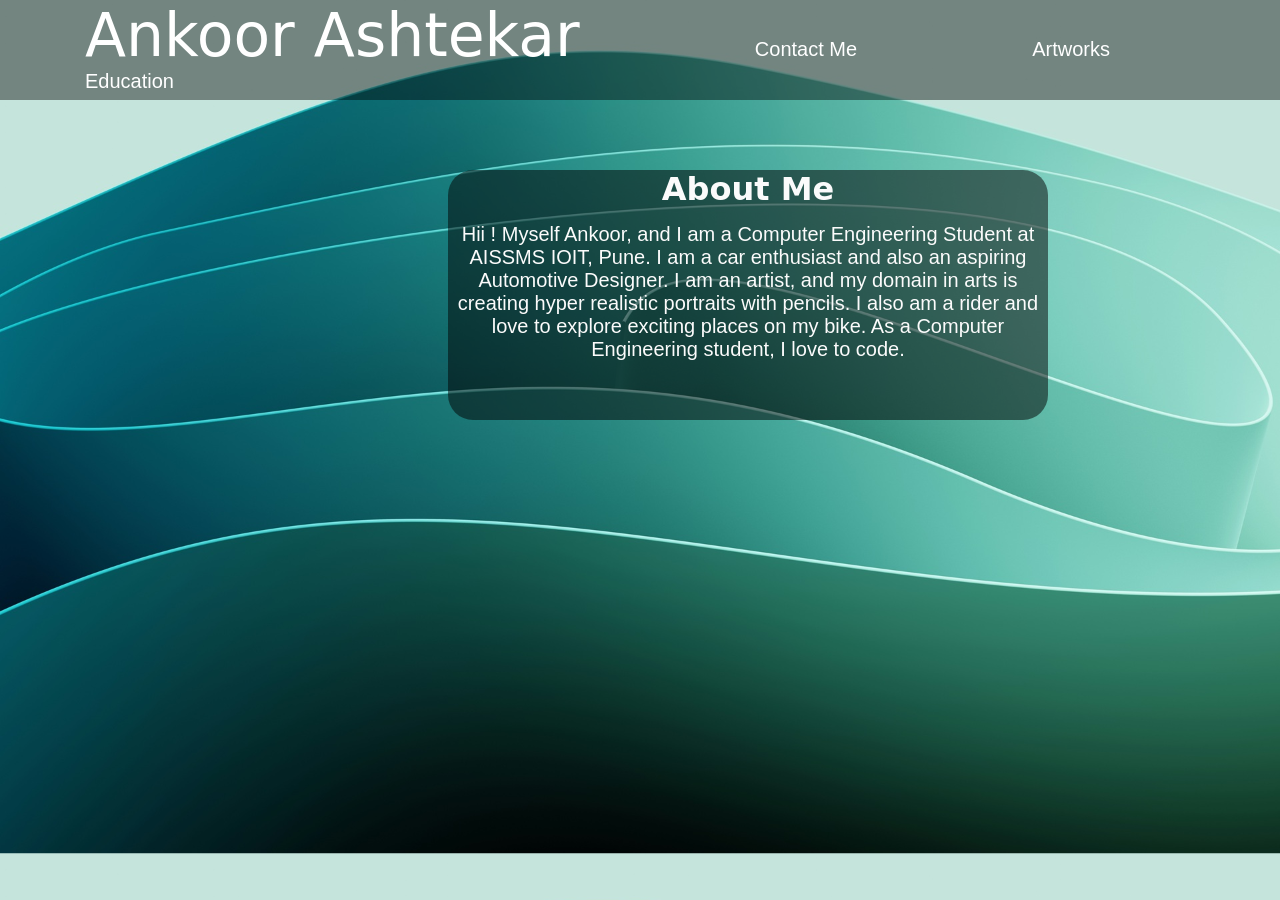
<file: index.html>
<!DOCTYPE html>
<html lang="en">
<head>
    <meta charset="UTF-8">
    <meta name="viewport" content="width=device-width, initial-scale=1.0">
    <title>RESUME</title>
    <link rel="stylesheet" href="style.css">
</head>
<body>
    <div id="nav">
        <a id="headname">Ankoor Ashtekar</a>
        <a href="contact.html" id="ct">Contact Me</a>
        <a href="artworks.html" id="at">Artworks</a>
        <a href="edu.html" id="et">Education</a>



    </div>
    <div id="abt">
    <h1>About Me</h1>
    <p>Hii ! Myself Ankoor, and I am a Computer Engineering Student at AISSMS IOIT, Pune. I am a car enthusiast and also an aspiring Automotive Designer. I am an artist, and my domain in arts is creating hyper realistic portraits with pencils. I also am a rider and love to explore exciting places on my bike. As a Computer Engineering student, I love to code.</p>
    </div>
</body>
</html>
</file>
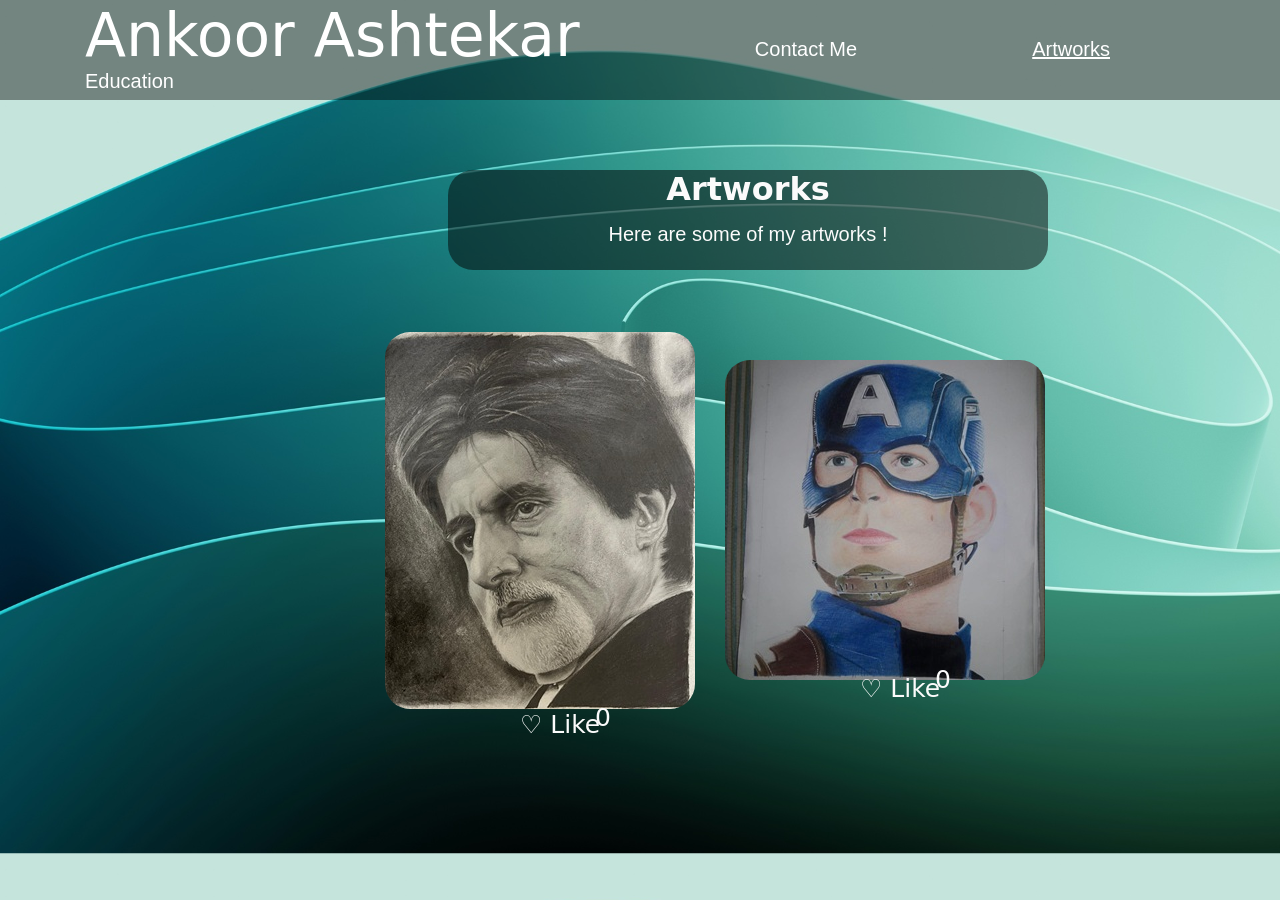
<file: artworks.html>
<!DOCTYPE html>
<html lang="en">
<head>
    <meta charset="UTF-8">
    <meta name="viewport" content="width=device-width, initial-scale=1.0">
    <title>RESUME</title>
    <link rel="stylesheet" href="styleart.css">
</head>
<body>
    <div id="nav">
        <a id="headname" href="index.html">Ankoor Ashtekar</a>
        <a href="contact.html" id="ct">Contact Me</a>
        <a href="artworks.html" id="at">Artworks</a>
        <a href="edu.html" id="et">Education</a>



    </div>
    <div id="abt">
    <h1>Artworks</h1>
    <p>Here are some of my artworks !</p>
    </div>
    <div id="art">
        <img src="ab.jpeg" id="ab">
        <img src="cap.jpeg" id="cp">
    </div>
    <div id="blike">
    <span id="logos">&#9825; Like</span>
    </div>
    <div id="blike2">
    <span id="logos2">&#9825; Like</span>
    <div id="likecountx">0</div>
    <div id="likecountx2">0</div>
    </div>
    <script src="like.js"></script>
</body>
</html>
</file>
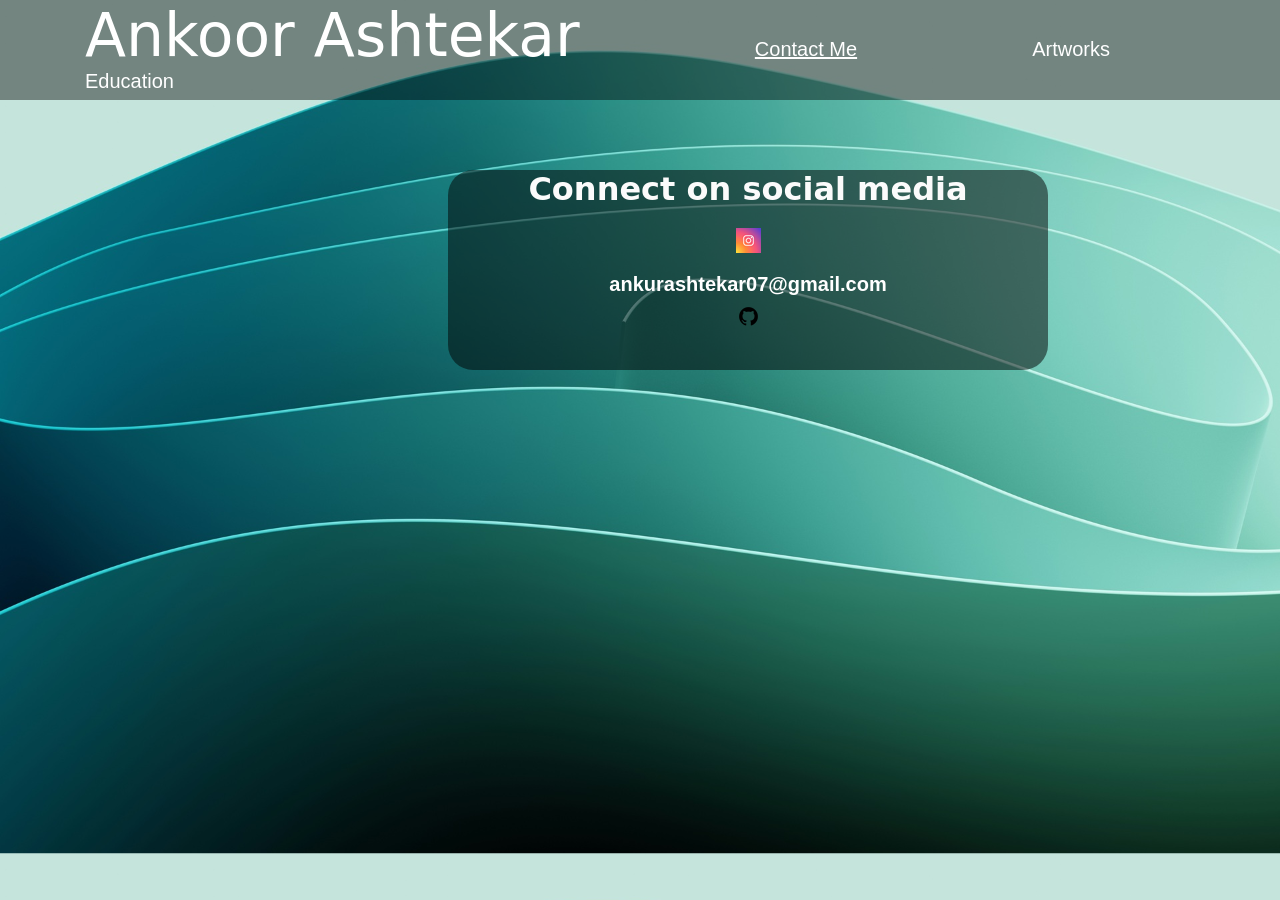
<file: contact.html>
<!DOCTYPE html>
<html lang="en">
<head>
    <meta charset="UTF-8">
    <meta name="viewport" content="width=device-width, initial-scale=1.0">
    <title>RESUME</title>
    <link rel="stylesheet" href="style2.css">
</head>
<body>
    <div id="nav">
        <a id="headname" href="index.html">Ankoor Ashtekar</a>
        <a id="ct">Contact Me</a>
        <a href="artworks.html" id="at">Artworks</a>
        <a href="edu.html" id="et">Education</a>



    </div>
    <div id="abt">
    <h1>Connect on social media<h1>
        <a href="https://www.instagram.com/ank00r_25?igsh=dWd2djFtaXd2aHQ2"><img src="instagramlogo1.png"></a>
        <a>ankurashtekar07@gmail.com</a>
        <a href="https://github.com/acetaker07"><img src="githubicon.png" alt="github"></a>
    </div>
</body>
</html>
</file>
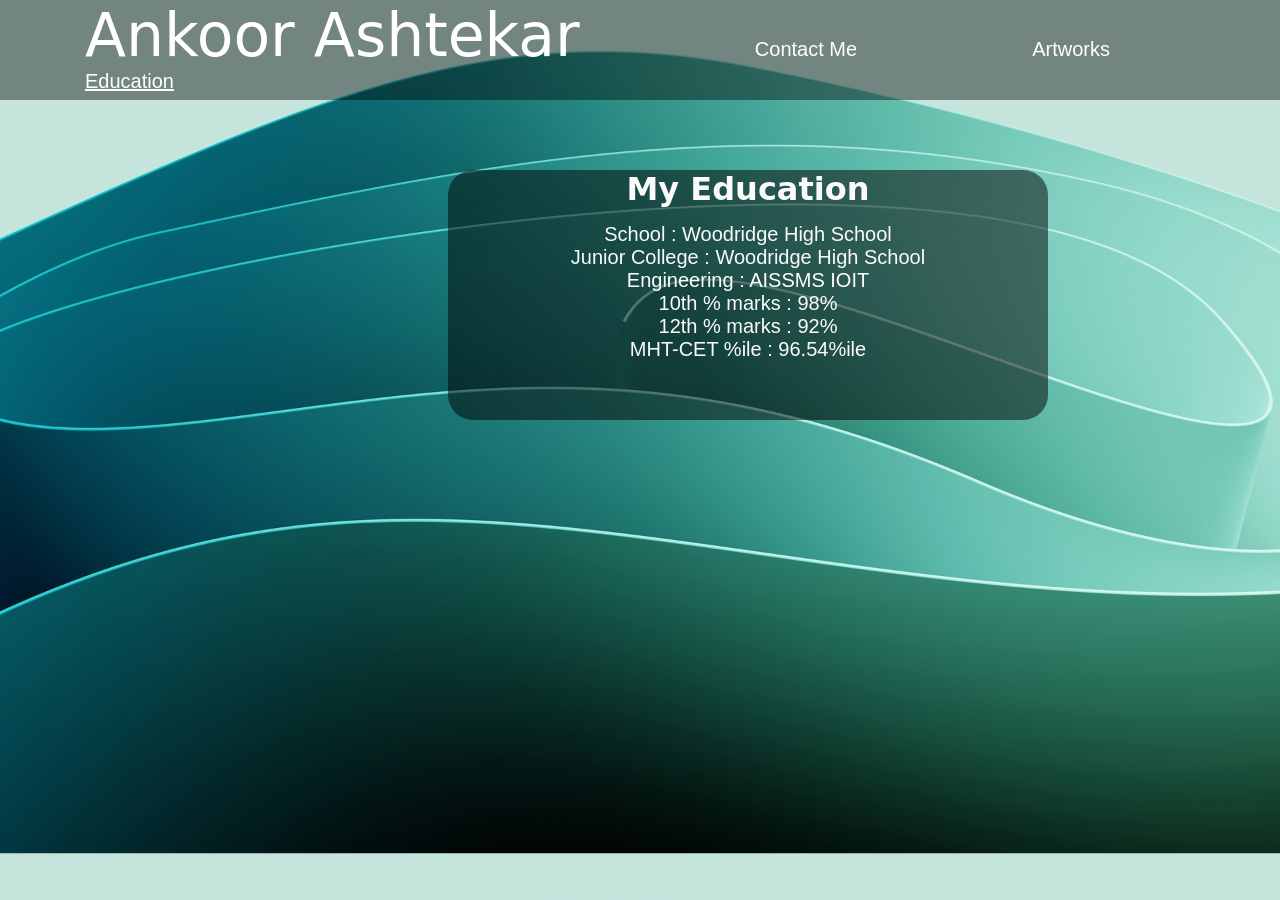
<file: edu.html>
<!DOCTYPE html>
<html lang="en">
<head>
    <meta charset="UTF-8">
    <meta name="viewport" content="width=device-width, initial-scale=1.0">
    <title>RESUME</title>
    <link rel="stylesheet" href="styleedu.css">
</head>
<body>
    <div id="nav">
        <a id="headname" href="index.html">Ankoor Ashtekar</a>
        <a href="contact.html" id="ct">Contact Me</a>
        <a href="artworks.html" id="at">Artworks</a>
        <a href="edu.html" id="et">Education</a>



    </div>
    <div id="abt">
    <h1>My Education</h1>
    <p>School : Woodridge High School<br>Junior College : Woodridge High School<br><a href="https://aissmsioit.org/">Engineering : AISSMS IOIT</a><br>10th % marks : 98%<br>12th % marks : 92%<br>MHT-CET %ile : 96.54%ile</p>
    </div>
</body>
</html>
</file>
<file: style.css>
*{
    padding: 0;
    margin: 0;
    color: rgb(251, 251, 251);
    font-family: system-ui, -apple-system, BlinkMacSystemFont, 'Segoe UI', Roboto, Oxygen, Ubuntu, Cantarell, 'Open Sans', 'Helvetica Neue', sans-serif;
}
a {
    font-family: 'Trebuchet MS', 'Lucida Sans Unicode', 'Lucida Grande', 'Lucida Sans', Arial, sans-serif;
    text-decoration: none;
    color: rgb(255, 255, 255);
    margin: 85px;
    font-size: 20px;
    background-color: rgba(255, 255, 255, 0);


}
#headname {
    font-family: system-ui, -apple-system, BlinkMacSystemFont, 'Segoe UI', Roboto, Oxygen, Ubuntu, Cantarell, 'Open Sans', 'Helvetica Neue', sans-serif;
    font-size: 60px;
}
#nav{
    background-color: rgba(0, 0, 0, 0.421);
    height: 100px;
    
}
h1{
    font-family: system-ui, -apple-system, BlinkMacSystemFont, 'Segoe UI', Roboto, Oxygen, Ubuntu, Cantarell, 'Open Sans', 'Helvetica Neue', sans-serif;
    margin-top: 15px;
}

p{
    margin-top: 15px;
    font-size: 20px;
    font-family: 'Segoe UI', Tahoma, Geneva, Verdana, sans-serif;
}
#abt{
    text-align: center;
    height: 250px;
    width: 600px;
    margin-top: 70px;
    border-color: rgb(255, 255, 255);
    background-color: rgba(0, 0, 0, 0.5);
    position: relative;
    left: 35%;
    border-radius: 25px;
}
#at:hover{
    opacity: 50%;
    cursor: pointer;
}
#et:hover{
    opacity: 50%;
    cursor: pointer;
}
#ct:hover{
    opacity: 50%;
    cursor: pointer;
}
#headname:hover{
    opacity: 50%;
    cursor: pointer;
}
body{
    background-image: url(bkg.jpg);
    background-size: cover;
}
</file>
<file: styleart.css>
*{
    padding: 0;
    margin: 0;
    color: rgb(251, 251, 251);
    font-family: system-ui, -apple-system, BlinkMacSystemFont, 'Segoe UI', Roboto, Oxygen, Ubuntu, Cantarell, 'Open Sans', 'Helvetica Neue', sans-serif;
}
a {
    font-family: 'Trebuchet MS', 'Lucida Sans Unicode', 'Lucida Grande', 'Lucida Sans', Arial, sans-serif;
    text-decoration: none;
    color: rgb(255, 255, 255);
    margin: 85px;
    font-size: 20px;
    background-color: rgba(255, 255, 255, 0);


}
#headname {
    font-family: system-ui, -apple-system, BlinkMacSystemFont, 'Segoe UI', Roboto, Oxygen, Ubuntu, Cantarell, 'Open Sans', 'Helvetica Neue', sans-serif;
    font-size: 60px;
}
#headname:hover{
    opacity: 50%;
    cursor: pointer;
}
#nav{
    background-color: rgba(0, 0, 0, 0.421);
    height: 100px;
    
}
h1{
    font-family: system-ui, -apple-system, BlinkMacSystemFont, 'Segoe UI', Roboto, Oxygen, Ubuntu, Cantarell, 'Open Sans', 'Helvetica Neue', sans-serif;
    margin-top: 15px;
}

p{
    margin-top: 15px;
    font-size: 20px;
    font-family: 'Segoe UI', Tahoma, Geneva, Verdana, sans-serif;
}
#abt{
    text-align: center;
    height: 100px;
    width: 600px;
    margin-top: 70px;
    border-color: rgb(255, 255, 255);
    background-color: rgba(0, 0, 0, 0.5);
    position: relative;
    left: 35%;
    border-radius: 25px;
}
#at{
    text-decoration: underline;
}
#at:hover{
    opacity: 50%;
    cursor: pointer;
}
#et:hover{
    opacity: 50%;
    cursor: pointer;
}
#ct:hover{
    opacity: 50%;
    cursor: pointer;
}
#art{
    height: 500px;
    display: flex;
    justify-content: center;
    align-items: center;
    gap: 30px;
    margin-left: 150px;
}
#ab{
    border-radius: 25px;
}
#cp{
    border-radius: 25px;
}
#blike{
    font-size: 25px;
    margin-left: 520px;
    margin-top: -60px;
    width: fit-content;
}
#blike2{
    font-size: 25px;
    margin-left: 860px;
    margin-top: -65px;
    width: fit-content;
}
#likecountx{
    font-size: 25px;
    margin-left: -265px;
    width: fit-content;
}
#likecountx2{
    font-size: 25px;
    margin-left: 75px;
    margin-top: -67px;
    width: fit-content;
}
#blike, #blike2:hover{
    cursor: pointer;
}

body{
    background-image: url(bkg.jpg);
    background-size: cover;
}
</file>
<file: style2.css>
*{
    padding: 0;
    margin: 0;
    color: rgb(251, 251, 251);
    font-family: system-ui, -apple-system, BlinkMacSystemFont, 'Segoe UI', Roboto, Oxygen, Ubuntu, Cantarell, 'Open Sans', 'Helvetica Neue', sans-serif;
}
a {
    font-family: 'Trebuchet MS', 'Lucida Sans Unicode', 'Lucida Grande', 'Lucida Sans', Arial, sans-serif;
    text-decoration: none;
    color: rgb(255, 255, 255);
    margin: 85px;
    font-size: 20px;
    background-color: rgba(255, 255, 255, 0);


}
#headname {
    font-family: system-ui, -apple-system, BlinkMacSystemFont, 'Segoe UI', Roboto, Oxygen, Ubuntu, Cantarell, 'Open Sans', 'Helvetica Neue', sans-serif;
    font-size: 60px;
}
#nav{
    background-color: rgba(0, 0, 0, 0.421);
    height: 100px;
    
}
h1{
    font-family: system-ui, -apple-system, BlinkMacSystemFont, 'Segoe UI', Roboto, Oxygen, Ubuntu, Cantarell, 'Open Sans', 'Helvetica Neue', sans-serif;
    margin-top: 15px;
}

p{
    margin-top: 15px;
    font-size: 20px;
    font-family: 'Segoe UI', Tahoma, Geneva, Verdana, sans-serif;
}
#abt{
    text-align: center;
    height: 200px;
    width: 600px;
    margin-top: 70px;
    border-color: rgb(255, 255, 255);
    background-color: rgba(0, 0, 0, 0.5);
    position: relative;
    left: 35%;
    border-radius: 25px;
}
#ct{
    text-decoration: underline;
}
#at:hover{
    opacity: 50%;
    cursor: pointer;
}
#et:hover{
    opacity: 50%;
    cursor: pointer;
}
#ct:hover{
    opacity: 50%;
    cursor: pointer;
}
#headname:hover{
    opacity: 50%;
    cursor: pointer;
}
body{
    background-image: url(bkg.jpg);
    background-size: cover;
}
</file>
<file: styleedu.css>
*{
    padding: 0;
    margin: 0;
    color: rgb(251, 251, 251);
    font-family: system-ui, -apple-system, BlinkMacSystemFont, 'Segoe UI', Roboto, Oxygen, Ubuntu, Cantarell, 'Open Sans', 'Helvetica Neue', sans-serif;
}
a {
    font-family: 'Trebuchet MS', 'Lucida Sans Unicode', 'Lucida Grande', 'Lucida Sans', Arial, sans-serif;
    text-decoration: none;
    color: rgb(255, 255, 255);
    margin: 85px;
    font-size: 20px;
    background-color: rgba(255, 255, 255, 0);


}
#headname {
    font-family: system-ui, -apple-system, BlinkMacSystemFont, 'Segoe UI', Roboto, Oxygen, Ubuntu, Cantarell, 'Open Sans', 'Helvetica Neue', sans-serif;
    font-size: 60px;
}
#nav{
    background-color: rgba(0, 0, 0, 0.421);
    height: 100px;
    
}
h1{
    font-family: system-ui, -apple-system, BlinkMacSystemFont, 'Segoe UI', Roboto, Oxygen, Ubuntu, Cantarell, 'Open Sans', 'Helvetica Neue', sans-serif;
    margin-top: 15px;
}

p{
    margin-top: 15px;
    font-size: 20px;
    font-family: 'Segoe UI', Tahoma, Geneva, Verdana, sans-serif;
}
#abt{
    text-align: center;
    height: 250px;
    width: 600px;
    margin-top: 70px;
    border-color: rgb(255, 255, 255);
    background-color: rgba(0, 0, 0, 0.5);
    position: relative;
    left: 35%;
    border-radius: 25px;
}
#et{
    text-decoration: underline;
}
#at:hover{
    opacity: 50%;
    cursor: pointer;
}
#et:hover{
    opacity: 50%;
    cursor: pointer;
}
#ct:hover{
    opacity: 50%;
    cursor: pointer;
}
#headname:hover{
    opacity: 50%;
    cursor: pointer;
}
body{
    background-image: url(bkg.jpg);
    background-size: cover;
}
</file>
